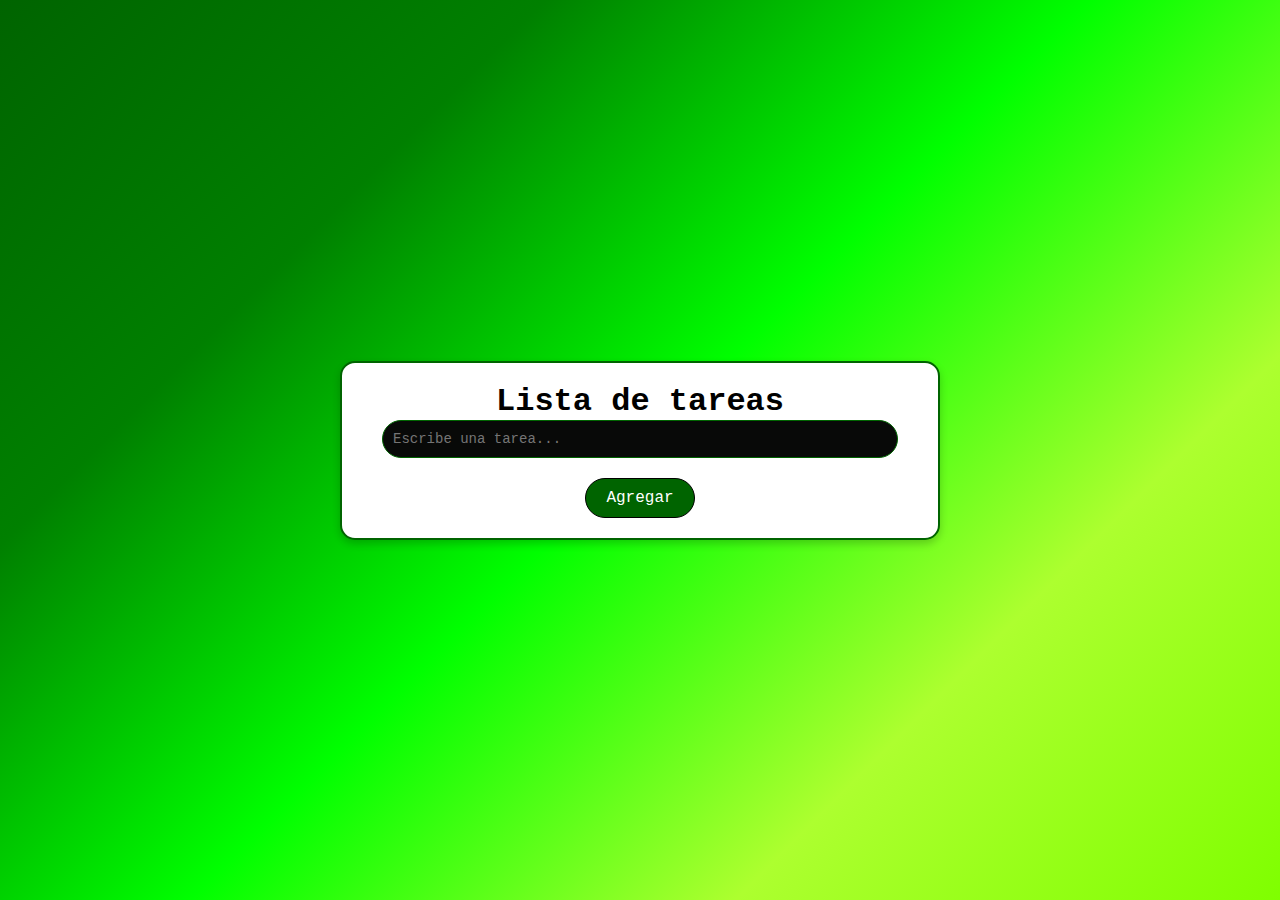
<file: listado/index.html>
<!DOCTYPE html>
<html lang="es">
  <head>
    <meta charset="UTF-8" />
    <meta name="viewport" content="width=device-width, initial-scale=1.0" />
    <title>Lista</title>
    <link rel="stylesheet" href="styles.css" />
  </head>
  <body>
    <div class="container">
      <h1>Lista de tareas</h1>
      <input type="text" id="Tarea" placeholder="Escribe una tarea..." />
      <button type="button" id="Agregar">Agregar</button>
      <ul id="lista"></ul>
    </div>
    <script src="index.js"></script>
  </body>
</html>
</file>
<file: listado/styles.css>
/* Estilos Globales */
* {
  margin: 0;
  padding: 0;
  font-family: "Courier New", Courier, monospace;
  box-sizing: border-box;
}

body {
  background: linear-gradient(135deg, #006400, #008000, #00FF00, #ADFF2F, #7FFF00);
  display: flex;
  justify-content: center;
  align-items: center;
  height: 100vh;
  margin: 0;
  transition: background 0.5s ease-in-out;
}

/* Contenedor */
.container {
  width: 100%;
  max-width: 600px;
  background: #fff;
  border-radius: 15px;
  box-shadow: 0 4px 8px rgba(0, 0, 0, 0.2);
  padding: 20px;
  text-align: center;
  transition: transform 0.3s;
  border: 2px solid #006400;
}

.container:hover {
  transform: scale(1.02);
}

/* Lista */
ul {
  list-style: none;
  padding: 0;
}

li {
  padding: 14px;
  background: #98FB98;
  margin-top: 8px;
  display: flex;
  justify-content: space-between;
  align-items: center;
  border-radius: 10px;
  
  cursor: pointer;
}


li.completed {
  text-decoration: line-through;
  background: #32CD32;
  color: #006400;
}

/* Campo de Entrada */
input {
  background: #080908;
  border-radius: 30px;
  border: 1px solid #006400;
  padding: 10px;
  font-size: 14px;
  width: calc(100% - 40px);
  margin-bottom: 20px;
  transition: background 0.3s, color 0.3s;
  color: #ffffff;
}

input:focus {
  background: #ffffff;
  color: #000000;
  outline: none;
}

/* Botones */
button {
  border: 1px solid #000000;
  padding: 10px 20px;
  background: #006400;
  color: #fff;
  font-size: 16px;
  cursor: pointer;
  border-radius: 30px;
  transition: background 0.3s, transform 0.2s;
}

button:hover {
  background: #008000;
  transform: scale(1.05);
}
</file>
